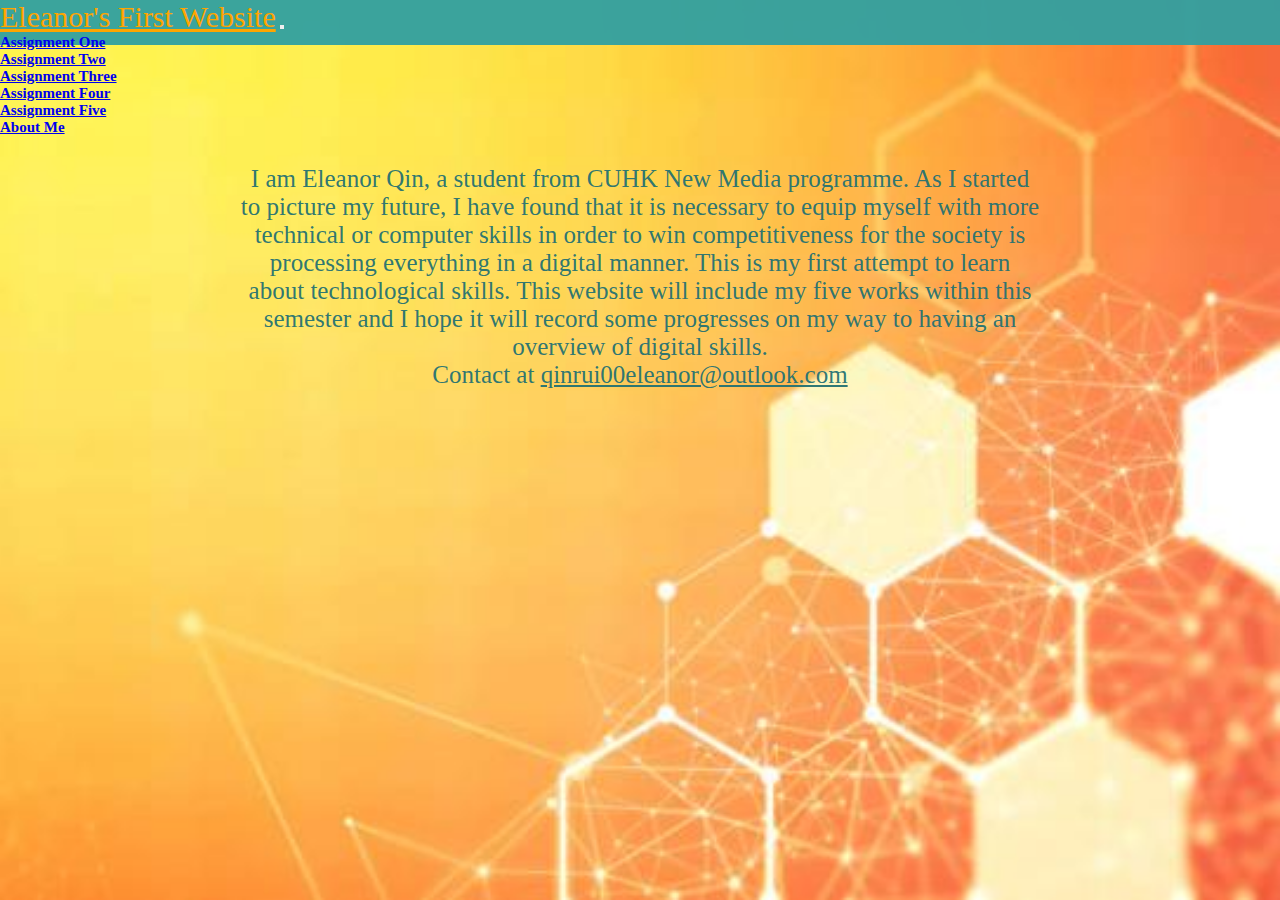
<file: aboutme.html>
<!DOCTYPE html>
<html lang="en">

<head>
  <meta charset="UTF-8">
  <meta http-equiv="X-UA-Compatible" content="IE=edge">
  <meta name="viewport" content="width=device-width, initial-scale=1.0">
  <link rel="stylesheet" href="substyle.css">
  <title>Eleanor's First Website</title>
  <link href="https://cdn.jsdelivr.net/npm/bootstrap@5.0.2/dist/css/bootstrap.min.css" rel="stylesheet"
    integrity="sha384-EVSTQN3/azprG1Anm3QDgpJLIm9Nao0Yz1ztcQTwFspd3yD65VohhpuuCOmLASjC" crossorigin="anonymous">
  <link rel="stylesheet" href="https://cdnjs.cloudflare.com/ajax/libs/animate.css/4.1.1/animate.min.css"
    integrity="sha512-c42qTSw/wPZ3/5LBzD+Bw5f7bSF2oxou6wEb+I/lqeaKV5FDIfMvvRp772y4jcJLKuGUOpbJMdg/BTl50fJYAw=="
    crossorigin="anonymous" referrerpolicy="no-referrer" />
  <style>
    body {
      background: url("./backgroundpic.jpg") no-repeat;
      background-size: 100% 100%;
      min-height: 100vh;
    }
  </style>
</head>

<body>

  <nav class="navbar navbar-expand-lg fixed-top">
    <div class="container-fluid">
      <a class="navbar-brand mr-5" href="index.html"
        style="font-family: fantasy; font-size: 30px;color:orange;">Eleanor's First Website</a>

      <button class="navbar-toggler border-white" data-bs-toggle="collapse" type="button"
        data-bs-target="#navbarcontent" aria-controls="navbarcontent" aria-expanded="false"
        aria-label="Toggle navigation">
        <span class="navbar-toggler-icon"></span>
      </button>

      <div class="collapse navbar-collapse" id="navbarcontent">
        <ul class="navbar-nav ms-auto mb-2 mb-lg-0" style="font-size: 15px;font-weight: bold;">
          <li class="nav-item">
            <a class="nav-link text-white" href="index.html">Assignment One</a>
          </li>
          <li class="nav-item">
            <a class="nav-link text-white" href="assignmenttwo.html">Assignment Two</a>
          </li>
          <li class="nav-item">
            <a class="nav-link text-white" href="assignmentthree.html">Assignment Three</a>
          </li>
          <li class="nav-item">
            <a class="nav-link text-white" href="#">Assignment Four</a>
          </li>
          <li class="nav-item">
            <a class="nav-link text-white" href="#">Assignment Five</a>
          </li>
          <li class="nav-item">
            <a class="nav-link text-white" href="aboutme.html">About Me</a>
          </li>
        </ul>
      </div>
    </div>
  </nav>

  <section>
    <div class="text" style="margin-top: 44px; color:#247172f3; font-size:25px; text-align: center; align-items: center; justify-content: center; margin-left: auto; margin-right: auto; margin-top:120px; width: 800px;">
      <p>I am Eleanor Qin, a student from CUHK New Media programme. As I started to picture my future, I have found that it is necessary to equip myself with more technical or computer skills in order to win competitiveness for the society is processing everything in a digital manner. This is my first attempt to learn about technological skills. This website will include my five works within this semester and I hope it will record some progresses on my way to having an overview of digital skills.</p>
      <p>Contact at <u>qinrui00eleanor@outlook.com</u></p>
    </div>
  </section>



  <script src="https://cdn.jsdelivr.net/npm/@popperjs/core@2.9.2/dist/umd/popper.min.js"
    integrity="sha384-IQsoLXl5PILFhosVNubq5LC7Qb9DXgDA9i+tQ8Zj3iwWAwPtgFTxbJ8NT4GN1R8p"
    crossorigin="anonymous"></script>
  <script src="https://cdn.jsdelivr.net/npm/bootstrap@5.0.2/dist/js/bootstrap.min.js"
    integrity="sha384-cVKIPhGWiC2Al4u+LWgxfKTRIcfu0JTxR+EQDz/bgldoEyl4H0zUF0QKbrJ0EcQF"
    crossorigin="anonymous"></script>
  <script src="https://cdnjs.cloudflare.com/ajax/libs/jquery/3.6.1/jquery.min.js"
    integrity="sha512-aVKKRRi/Q/YV+4mjoKBsE4x3H+BkegoM/em46NNlCqNTmUYADjBbeNefNxYV7giUp0VxICtqdrbqU7iVaeZNXA=="
    crossorigin="anonymous" referrerpolicy="no-referrer"></script>
</body>

</html>
</file>
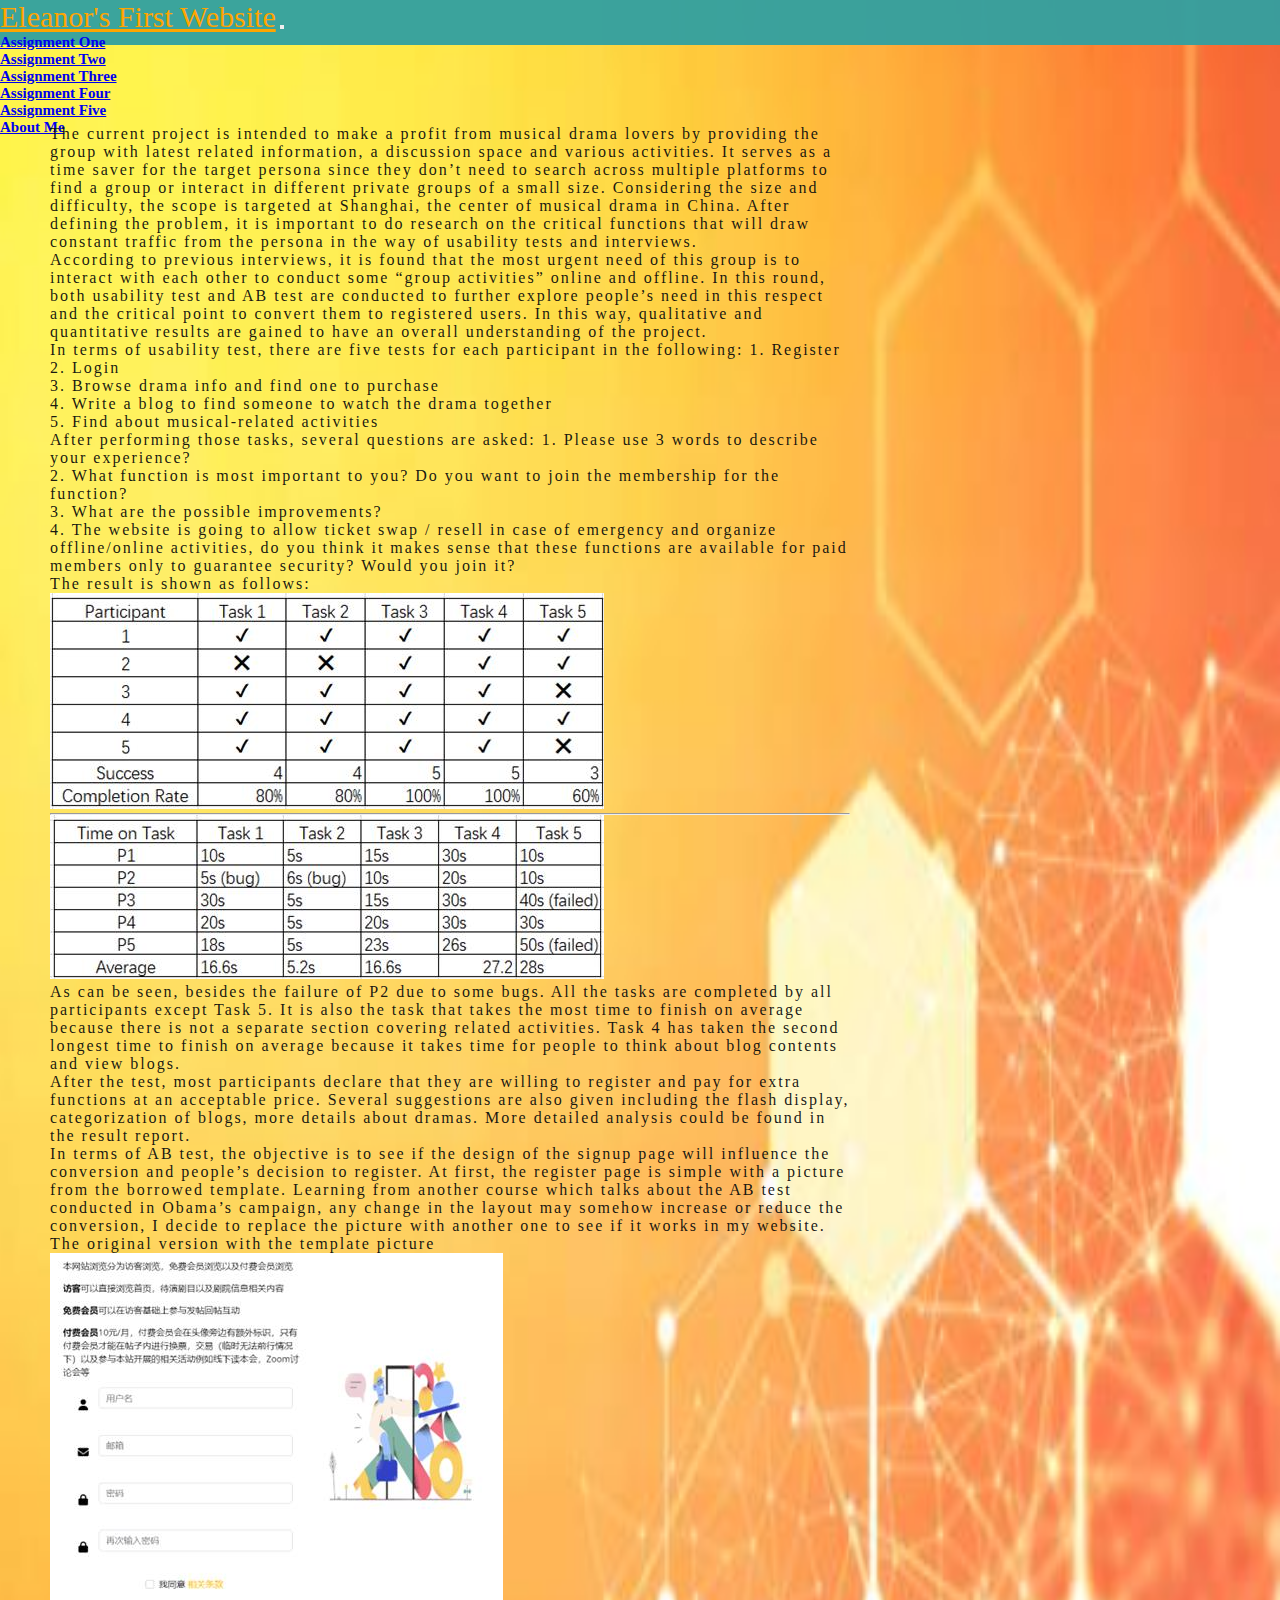
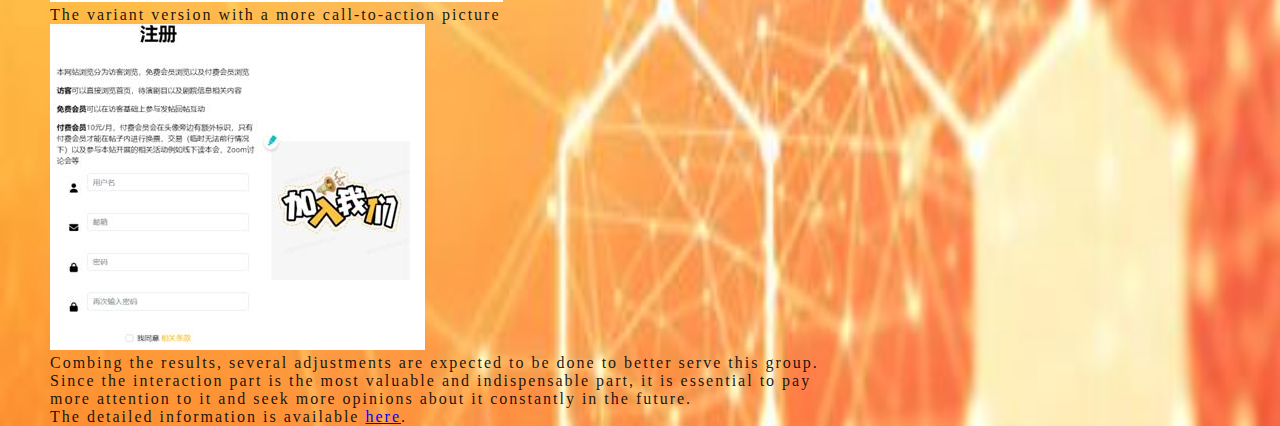
<file: assignmentfive.html>
<!DOCTYPE html>
<html lang="en">

<head>
  <meta charset="UTF-8">
  <meta http-equiv="X-UA-Compatible" content="IE=edge">
  <meta name="viewport" content="width=device-width, initial-scale=1.0">
  <link rel="stylesheet" href="substyle.css">
  <title>Eleanor's First Website</title>
  <link href="https://cdn.jsdelivr.net/npm/bootstrap@5.0.2/dist/css/bootstrap.min.css" rel="stylesheet"
    integrity="sha384-EVSTQN3/azprG1Anm3QDgpJLIm9Nao0Yz1ztcQTwFspd3yD65VohhpuuCOmLASjC" crossorigin="anonymous">
  <link rel="stylesheet" href="https://cdnjs.cloudflare.com/ajax/libs/animate.css/4.1.1/animate.min.css"
    integrity="sha512-c42qTSw/wPZ3/5LBzD+Bw5f7bSF2oxou6wEb+I/lqeaKV5FDIfMvvRp772y4jcJLKuGUOpbJMdg/BTl50fJYAw=="
    crossorigin="anonymous" referrerpolicy="no-referrer" />
  <style>
    body {
      background: url("./backgroundpic.jpg") no-repeat;
      background-size: 100% 100%;
      min-height: 100vh;
    }
  </style>
</head>

<body>

  <nav class="navbar navbar-expand-lg fixed-top">
    <div class="container-fluid">
      <a class="navbar-brand mr-5" href="index.html"
        style="font-family: fantasy; font-size: 30px;color:orange;">Eleanor's First Website</a>

      <button class="navbar-toggler border-white" data-bs-toggle="collapse" type="button"
        data-bs-target="#navbarcontent" aria-controls="navbarcontent" aria-expanded="false"
        aria-label="Toggle navigation">
        <span class="navbar-toggler-icon"></span>
      </button>

      <div class="collapse navbar-collapse" id="navbarcontent">
        <ul class="navbar-nav ms-auto mb-2 mb-lg-0" style="font-size: 15px;font-weight: bold;">
          <li class="nav-item">
            <a class="nav-link text-white" href="index.html">Assignment One</a>
          </li>
          <li class="nav-item">
            <a class="nav-link text-white" href="assignmenttwo.html">Assignment Two</a>
          </li>
          <li class="nav-item">
            <a class="nav-link text-white" href="assignmentthree.html">Assignment Three</a>
          </li>
          <li class="nav-item">
            <a class="nav-link text-white" href="assignmentfour.html">Assignment Four</a>
          </li>
          <li class="nav-item">
            <a class="nav-link text-white" href="assignmentfive.html">Assignment Five</a>
          </li>
          <li class="nav-item">
            <a class="nav-link text-white" href="aboutme.html">About Me</a>
          </li>
        </ul>
      </div>
    </div>
  </nav>

  <section>
    <div class="text" style="margin-top: 44px; color:#0b0c0cf3; font-size:16px; margin-left: 50px; margin-right: auto; margin-top:80px; width: 800px; letter-spacing: 2px;">
      <p>The current project is intended to make a profit from musical drama lovers by providing the group with latest related information, a discussion space and various activities. It serves as a time saver for the target persona since they don’t need to search across multiple platforms to find a group or interact in different private groups of a small size. Considering the size and difficulty, the scope is targeted at Shanghai, the center of musical drama in China. After defining the problem, it is important to do research on the critical functions that will draw constant traffic from the persona in the way of usability tests and interviews.</p>

      <p>According to previous interviews, it is found that the most urgent need of this group is to interact with each other to conduct some “group activities” online and offline. In this round, both usability test and AB test are conducted to further explore people’s need in this respect and the critical point to convert them to registered users. In this way, qualitative and quantitative results are gained to have an overall understanding of the project.</p>


      <p>In terms of usability test, there are five tests for each participant in the following:
        1.	Register<br>
        2.	Login<br>
        3.	Browse drama info and find one to purchase<br>
        4.	Write a blog to find someone to watch the drama together<br>
        5.	Find about musical-related activities<br>
        </p>
      
        <p>After performing those tasks, several questions are asked:
          1.	Please use 3 words to describe your experience?<br>
          2.	What function is most important to you? Do you want to join the membership for the function?<br>
          3.	What are the possible improvements? <br>
          4.	The website is going to allow ticket swap / resell in case of emergency and organize offline/online activities, do you think it makes sense that these functions are available for paid members only to guarantee security? Would you join it?<br>
          
          </p>
        
      <p>The result is shown as follows:</p>  
      <img src="a51.jpg">
      <hr>
      <img src="a52.jpg">

      <p>As can be seen, besides the failure of P2 due to some bugs. All the tasks are completed by all participants except Task 5. It is also the task that takes the most time to finish on average because there is not a separate section covering related activities. Task 4 has taken the second longest time to finish on average because it takes time for people to think about blog contents and view blogs.</p>

      <p>After the test, most participants declare that they are willing to register and pay for extra functions at an acceptable price. Several suggestions are also given including the flash display, categorization of blogs, more details about dramas. More detailed analysis could be found in the result report.</p>

      <p>In terms of AB test, the objective is to see if the design of the signup page will influence the conversion and people’s decision to register. At first, the register page is simple with a picture from the borrowed template. Learning from another course which talks about the AB test conducted in Obama’s campaign, any change in the layout may somehow increase or reduce the conversion, I decide to replace the picture with another one to see if it works in my website.</p>

      
      
      <p>The original version with the template picture</p>
      <img src="a53.jpg">
      <p>The variant version with a more call-to-action picture</p>
      <img src="a54.jpg">

      <p>Combing the results, several adjustments are expected to be done to better serve this group. Since the interaction part is the most valuable and indispensable part, it is essential to pay more attention to it and seek more opinions about it constantly in the future.</p>

      <p>The detailed information is available <a href="https://hkdesign.org/coding-and-testing-and-exploring/" style="color:blue;">here</a>.
        </p>
    </div>
  </section>



  <script src="https://cdn.jsdelivr.net/npm/@popperjs/core@2.9.2/dist/umd/popper.min.js"
    integrity="sha384-IQsoLXl5PILFhosVNubq5LC7Qb9DXgDA9i+tQ8Zj3iwWAwPtgFTxbJ8NT4GN1R8p"
    crossorigin="anonymous"></script>
  <script src="https://cdn.jsdelivr.net/npm/bootstrap@5.0.2/dist/js/bootstrap.min.js"
    integrity="sha384-cVKIPhGWiC2Al4u+LWgxfKTRIcfu0JTxR+EQDz/bgldoEyl4H0zUF0QKbrJ0EcQF"
    crossorigin="anonymous"></script>
  <script src="https://cdnjs.cloudflare.com/ajax/libs/jquery/3.6.1/jquery.min.js"
    integrity="sha512-aVKKRRi/Q/YV+4mjoKBsE4x3H+BkegoM/em46NNlCqNTmUYADjBbeNefNxYV7giUp0VxICtqdrbqU7iVaeZNXA=="
    crossorigin="anonymous" referrerpolicy="no-referrer"></script>
</body>

</html>
</file>
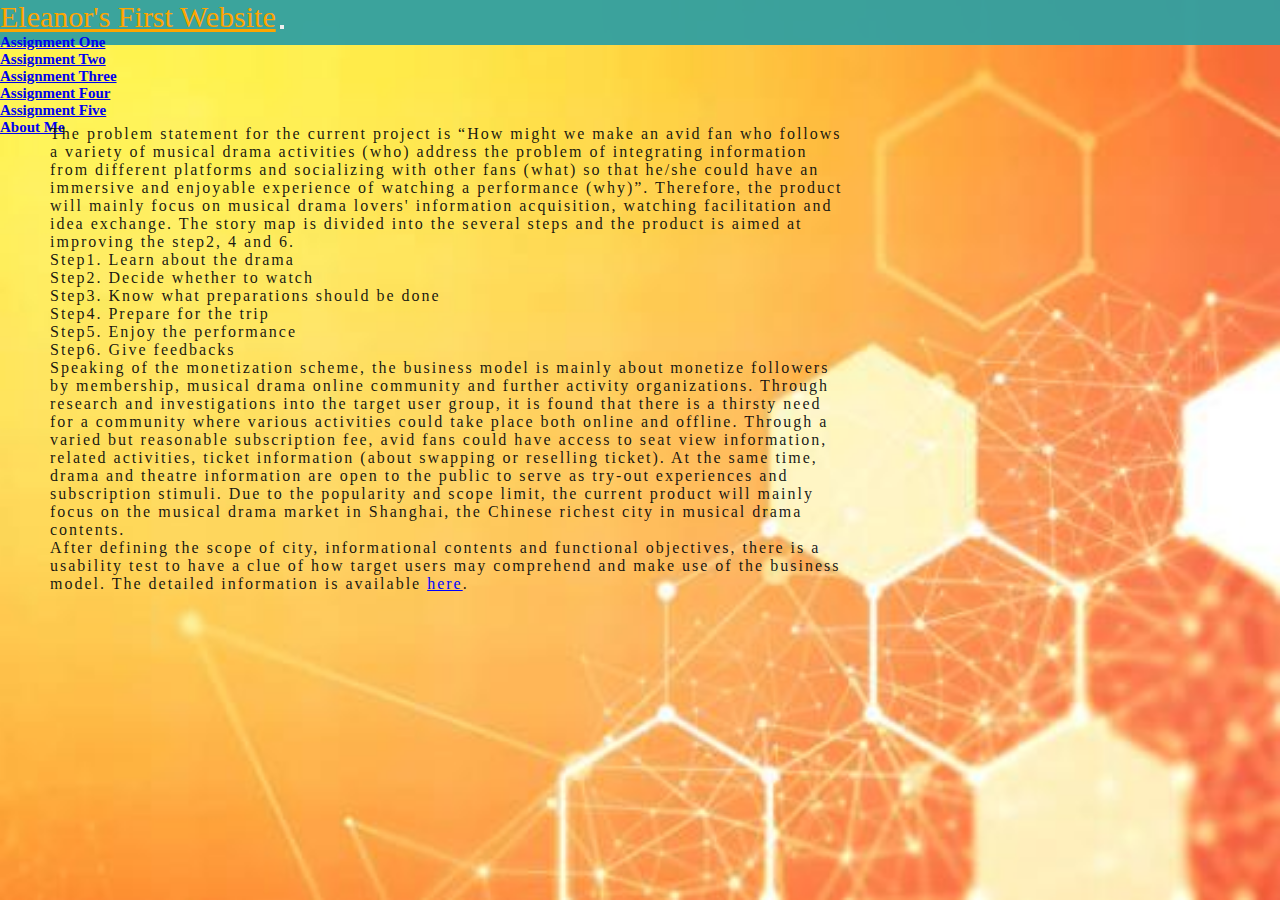
<file: assignmentfour.html>
<!DOCTYPE html>
<html lang="en">

<head>
  <meta charset="UTF-8">
  <meta http-equiv="X-UA-Compatible" content="IE=edge">
  <meta name="viewport" content="width=device-width, initial-scale=1.0">
  <link rel="stylesheet" href="substyle.css">
  <title>Eleanor's First Website</title>
  <link href="https://cdn.jsdelivr.net/npm/bootstrap@5.0.2/dist/css/bootstrap.min.css" rel="stylesheet"
    integrity="sha384-EVSTQN3/azprG1Anm3QDgpJLIm9Nao0Yz1ztcQTwFspd3yD65VohhpuuCOmLASjC" crossorigin="anonymous">
  <link rel="stylesheet" href="https://cdnjs.cloudflare.com/ajax/libs/animate.css/4.1.1/animate.min.css"
    integrity="sha512-c42qTSw/wPZ3/5LBzD+Bw5f7bSF2oxou6wEb+I/lqeaKV5FDIfMvvRp772y4jcJLKuGUOpbJMdg/BTl50fJYAw=="
    crossorigin="anonymous" referrerpolicy="no-referrer" />
  <style>
    body {
      background: url("./backgroundpic.jpg") no-repeat;
      background-size: 100% 100%;
      min-height: 100vh;
    }
  </style>
</head>

<body>

  <nav class="navbar navbar-expand-lg fixed-top">
    <div class="container-fluid">
      <a class="navbar-brand mr-5" href="index.html"
        style="font-family: fantasy; font-size: 30px;color:orange;">Eleanor's First Website</a>

      <button class="navbar-toggler border-white" data-bs-toggle="collapse" type="button"
        data-bs-target="#navbarcontent" aria-controls="navbarcontent" aria-expanded="false"
        aria-label="Toggle navigation">
        <span class="navbar-toggler-icon"></span>
      </button>

      <div class="collapse navbar-collapse" id="navbarcontent">
        <ul class="navbar-nav ms-auto mb-2 mb-lg-0" style="font-size: 15px;font-weight: bold;">
          <li class="nav-item">
            <a class="nav-link text-white" href="index.html">Assignment One</a>
          </li>
          <li class="nav-item">
            <a class="nav-link text-white" href="assignmenttwo.html">Assignment Two</a>
          </li>
          <li class="nav-item">
            <a class="nav-link text-white" href="assignmentthree.html">Assignment Three</a>
          </li>
          <li class="nav-item">
            <a class="nav-link text-white" href="assignmentfour.html">Assignment Four</a>
          </li>
          <li class="nav-item">
            <a class="nav-link text-white" href="assignmentfive.html">Assignment Five</a>
          </li>
          <li class="nav-item">
            <a class="nav-link text-white" href="aboutme.html">About Me</a>
          </li>
        </ul>
      </div>
    </div>
  </nav>

  <section>
    <div class="text" style="margin-top: 44px; color:#0b0c0cf3; font-size:16px; margin-left: 50px; margin-right: auto; margin-top:80px; width: 800px; letter-spacing: 2px;">
      <p>The problem statement for the current project is “How might we make an avid fan who follows a variety of musical drama activities (who) address the problem of integrating information from different platforms and socializing with other fans (what) so that he/she could have an immersive and enjoyable experience of watching a performance (why)”. Therefore, the product will mainly focus on musical drama lovers' information acquisition, watching facilitation and idea exchange. The story map is divided into the several steps and the product is aimed at improving the step2, 4 and 6.</p>

      
       <p>Step1. Learn about the drama</p>
        <p>Step2. Decide whether to watch</p>
        <p>Step3. Know what preparations should be done</p>
        <p>Step4. Prepare for the trip</p>
        <p>Step5. Enjoy the performance</p>
        <p>Step6. Give feedbacks</p>
        
      <p>Speaking of the monetization scheme, the business model is mainly about monetize followers by membership, musical drama online community and further activity organizations. Through research and investigations into the target user group, it is found that there is a thirsty need for a community where various activities could take place both online and offline. Through a varied but reasonable subscription fee, avid fans could have access to seat view information, related activities, ticket information (about swapping or reselling ticket). At the same time, drama and theatre information are open to the public to serve as try-out experiences and subscription stimuli. Due to the popularity and scope limit, the current product will mainly focus on the musical drama market in Shanghai, the Chinese richest city in musical drama contents.</p>  

      <p>After defining the scope of city, informational contents and functional objectives, there is a usability test to have a clue of how target users may comprehend and make use of the business model. The detailed information is available <a href="https://hkdesign.org/a-platform-to-build-a-large-musical-drama-lover-community/" style="color:blue;">here</a>.
        </p>     
    </div>
  </section>



  <script src="https://cdn.jsdelivr.net/npm/@popperjs/core@2.9.2/dist/umd/popper.min.js"
    integrity="sha384-IQsoLXl5PILFhosVNubq5LC7Qb9DXgDA9i+tQ8Zj3iwWAwPtgFTxbJ8NT4GN1R8p"
    crossorigin="anonymous"></script>
  <script src="https://cdn.jsdelivr.net/npm/bootstrap@5.0.2/dist/js/bootstrap.min.js"
    integrity="sha384-cVKIPhGWiC2Al4u+LWgxfKTRIcfu0JTxR+EQDz/bgldoEyl4H0zUF0QKbrJ0EcQF"
    crossorigin="anonymous"></script>
  <script src="https://cdnjs.cloudflare.com/ajax/libs/jquery/3.6.1/jquery.min.js"
    integrity="sha512-aVKKRRi/Q/YV+4mjoKBsE4x3H+BkegoM/em46NNlCqNTmUYADjBbeNefNxYV7giUp0VxICtqdrbqU7iVaeZNXA=="
    crossorigin="anonymous" referrerpolicy="no-referrer"></script>
</body>

</html>
</file>
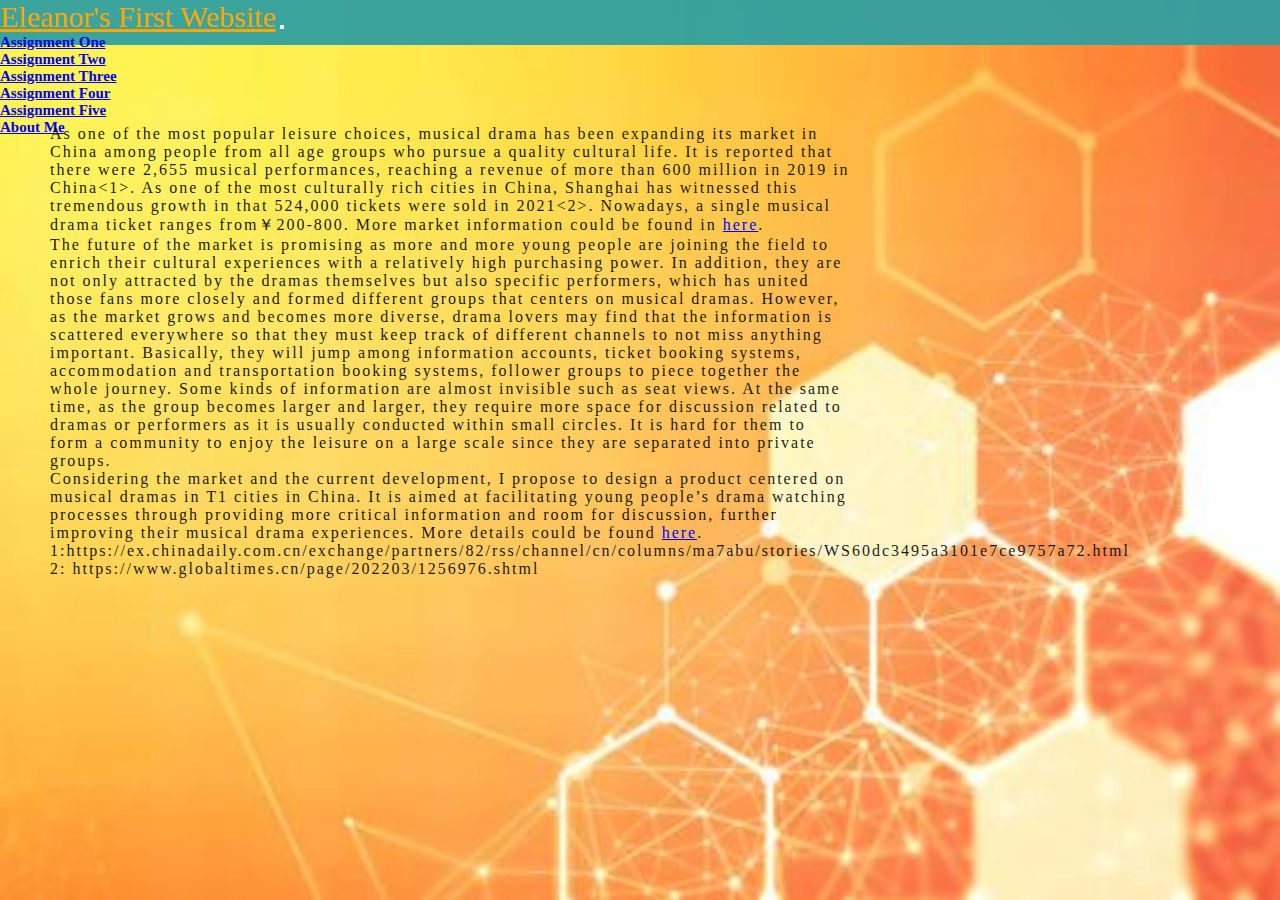
<file: assignmentthree.html>
<!DOCTYPE html>
<html lang="en">

<head>
  <meta charset="UTF-8">
  <meta http-equiv="X-UA-Compatible" content="IE=edge">
  <meta name="viewport" content="width=device-width, initial-scale=1.0">
  <link rel="stylesheet" href="substyle.css">
  <title>Eleanor's First Website</title>
  <link href="https://cdn.jsdelivr.net/npm/bootstrap@5.0.2/dist/css/bootstrap.min.css" rel="stylesheet"
    integrity="sha384-EVSTQN3/azprG1Anm3QDgpJLIm9Nao0Yz1ztcQTwFspd3yD65VohhpuuCOmLASjC" crossorigin="anonymous">
  <link rel="stylesheet" href="https://cdnjs.cloudflare.com/ajax/libs/animate.css/4.1.1/animate.min.css"
    integrity="sha512-c42qTSw/wPZ3/5LBzD+Bw5f7bSF2oxou6wEb+I/lqeaKV5FDIfMvvRp772y4jcJLKuGUOpbJMdg/BTl50fJYAw=="
    crossorigin="anonymous" referrerpolicy="no-referrer" />
  <style>
    body {
      background: url("./backgroundpic.jpg") no-repeat;
      background-size: 100% 100%;
      min-height: 100vh;
    }
  </style>
</head>

<body>

  <nav class="navbar navbar-expand-lg fixed-top">
    <div class="container-fluid">
      <a class="navbar-brand mr-5" href="index.html"
        style="font-family: fantasy; font-size: 30px;color:orange;">Eleanor's First Website</a>

      <button class="navbar-toggler border-white" data-bs-toggle="collapse" type="button"
        data-bs-target="#navbarcontent" aria-controls="navbarcontent" aria-expanded="false"
        aria-label="Toggle navigation">
        <span class="navbar-toggler-icon"></span>
      </button>

      <div class="collapse navbar-collapse" id="navbarcontent">
        <ul class="navbar-nav ms-auto mb-2 mb-lg-0" style="font-size: 15px;font-weight: bold;">
          <li class="nav-item">
            <a class="nav-link text-white" href="index.html">Assignment One</a>
          </li>
          <li class="nav-item">
            <a class="nav-link text-white" href="assignmenttwo.html">Assignment Two</a>
          </li>
          <li class="nav-item">
            <a class="nav-link text-white" href="assignmentthree.html">Assignment Three</a>
          </li>
          <li class="nav-item">
            <a class="nav-link text-white" href="assignmentfour.html">Assignment Four</a>
          </li>
          <li class="nav-item">
            <a class="nav-link text-white" href="assignmentfive.html">Assignment Five</a>
          </li>
          <li class="nav-item">
            <a class="nav-link text-white" href="aboutme.html">About Me</a>
          </li>
        </ul>
      </div>
    </div>
  </nav>

  <section>
    <div class="text" style="margin-top: 44px; color:#0b0c0cf3; font-size:16px; margin-left: 50px; margin-right: auto; margin-top:80px; width: 800px; letter-spacing: 2px;">
      <p>As one of the most popular leisure choices, musical drama has been expanding its market in China among people from all age groups who pursue a quality cultural life. It is reported that there were 2,655 musical performances, reaching a revenue of more than 600 million in 2019 in China<1>. As one of the most culturally rich cities in China, Shanghai has witnessed this tremendous growth in that 524,000 tickets were sold in 2021<2>. Nowadays, a single musical drama ticket ranges from￥200-800. More market information could be found in <a href=” https://www.chinabaogao.com/detail/531437.html” style="color:blue;">here</a>.</p>

      <p>The future of the market is promising as more and more young people are joining the field to enrich their cultural experiences with a relatively high purchasing power. In addition, they are not only attracted by the dramas themselves but also specific performers, which has united those fans more closely and formed different groups that centers on musical dramas. However, as the market grows and becomes more diverse, drama lovers may find that the information is scattered everywhere so that they must keep track of different channels to not miss anything important. Basically, they will jump among information accounts, ticket booking systems, accommodation and transportation booking systems, follower groups to piece together the whole journey. Some kinds of information are almost invisible such as seat views. At the same time, as the group becomes larger and larger, they require more space for discussion related to dramas or performers as it is usually conducted within small circles. It is hard for them to form a community to enjoy the leisure on a large scale since they are separated into private groups.</p>
        
      <p>Considering the market and the current development, I propose to design a product centered on musical dramas in T1 cities in China. It is aimed at facilitating young people’s drama watching processes through providing more critical information and room for discussion, further improving their musical drama experiences. More details could be found <a href="https://hkdesign.org/find-the-critical-persona-and-information-for-musical-drama-through-research/" style="color:blue;">here</a>.</p>  

      <p>1:https://ex.chinadaily.com.cn/exchange/partners/82/rss/channel/cn/columns/ma7abu/stories/WS60dc3495a3101e7ce9757a72.html
        2: https://www.globaltimes.cn/page/202203/1256976.shtml
        </p>     
    </div>
  </section>



  <script src="https://cdn.jsdelivr.net/npm/@popperjs/core@2.9.2/dist/umd/popper.min.js"
    integrity="sha384-IQsoLXl5PILFhosVNubq5LC7Qb9DXgDA9i+tQ8Zj3iwWAwPtgFTxbJ8NT4GN1R8p"
    crossorigin="anonymous"></script>
  <script src="https://cdn.jsdelivr.net/npm/bootstrap@5.0.2/dist/js/bootstrap.min.js"
    integrity="sha384-cVKIPhGWiC2Al4u+LWgxfKTRIcfu0JTxR+EQDz/bgldoEyl4H0zUF0QKbrJ0EcQF"
    crossorigin="anonymous"></script>
  <script src="https://cdnjs.cloudflare.com/ajax/libs/jquery/3.6.1/jquery.min.js"
    integrity="sha512-aVKKRRi/Q/YV+4mjoKBsE4x3H+BkegoM/em46NNlCqNTmUYADjBbeNefNxYV7giUp0VxICtqdrbqU7iVaeZNXA=="
    crossorigin="anonymous" referrerpolicy="no-referrer"></script>
</body>

</html>
</file>
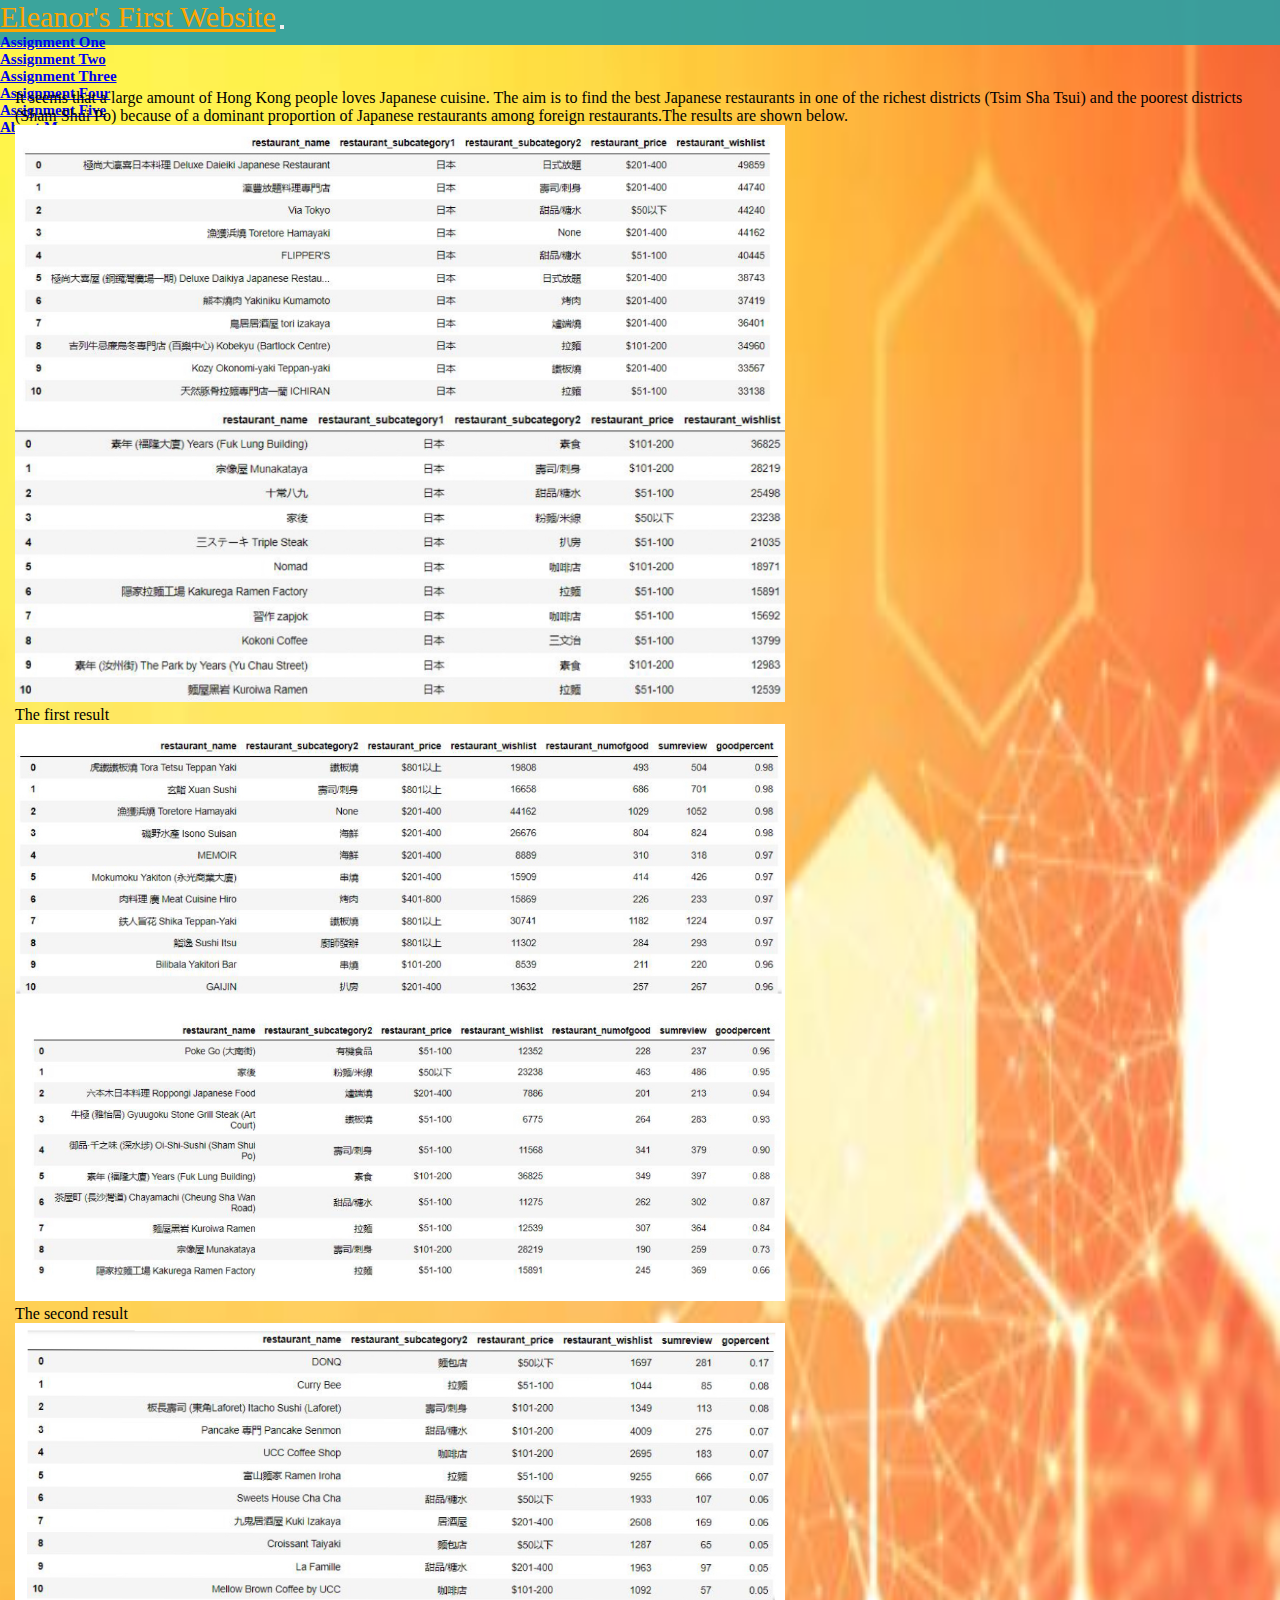
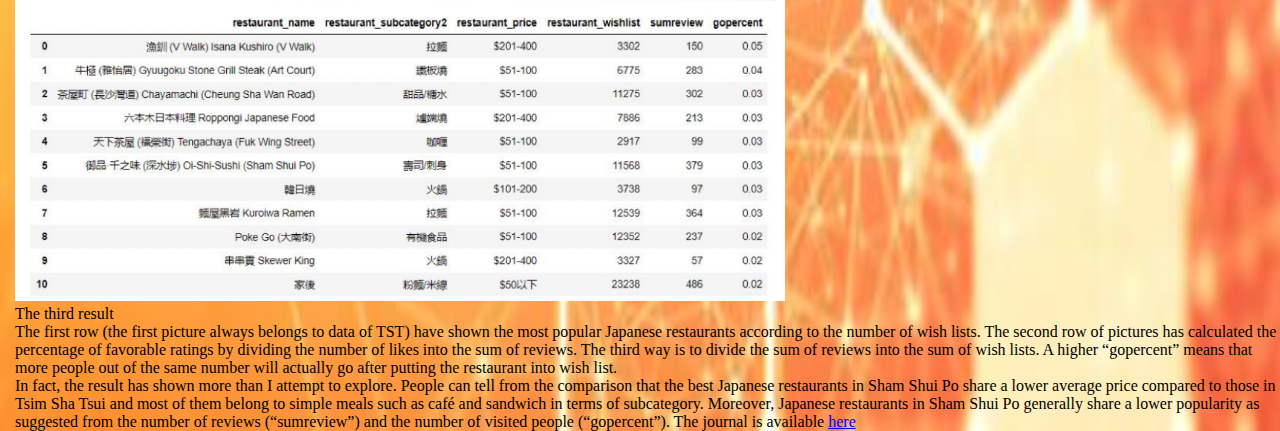
<file: assignmenttwo.html>
<!DOCTYPE html>
<html lang="en">

<head>
  <meta charset="UTF-8">
  <meta http-equiv="X-UA-Compatible" content="IE=edge">
  <meta name="viewport" content="width=device-width, initial-scale=1.0">
  <link rel="stylesheet" href="substyle.css">
  <title>Eleanor's First Website</title>
  <link href="https://cdn.jsdelivr.net/npm/bootstrap@5.0.2/dist/css/bootstrap.min.css" rel="stylesheet"
    integrity="sha384-EVSTQN3/azprG1Anm3QDgpJLIm9Nao0Yz1ztcQTwFspd3yD65VohhpuuCOmLASjC" crossorigin="anonymous">
  <link rel="stylesheet" href="https://cdnjs.cloudflare.com/ajax/libs/animate.css/4.1.1/animate.min.css"
    integrity="sha512-c42qTSw/wPZ3/5LBzD+Bw5f7bSF2oxou6wEb+I/lqeaKV5FDIfMvvRp772y4jcJLKuGUOpbJMdg/BTl50fJYAw=="
    crossorigin="anonymous" referrerpolicy="no-referrer" />
  <style>
    body {
      background: url("./backgroundpic.jpg") no-repeat;
      background-size: 100% 100%;
    }
  </style>
</head>

<body>

  <nav class="navbar navbar-expand-lg fixed-top">
    <div class="container-fluid">
      <a class="navbar-brand mr-5" href="index.html"
        style="font-family: fantasy; font-size: 30px;color:orange;">Eleanor's First Website</a>

      <button class="navbar-toggler border-white" data-bs-toggle="collapse" type="button"
        data-bs-target="#navbarcontent" aria-controls="navbarcontent" aria-expanded="false"
        aria-label="Toggle navigation">
        <span class="navbar-toggler-icon"></span>
      </button>

      <div class="collapse navbar-collapse" id="navbarcontent">
        <ul class="navbar-nav ms-auto mb-2 mb-lg-0" style="font-size: 15px;font-weight: bold;">
          <li class="nav-item">
            <a class="nav-link text-white" href="index.html">Assignment One</a>
          </li>
          <li class="nav-item">
            <a class="nav-link text-white" href="assignmenttwo.html">Assignment Two</a>
          </li>
          <li class="nav-item">
            <a class="nav-link text-white" href="assignmentthree.html">Assignment Three</a>
          </li>
          <li class="nav-item">
            <a class="nav-link text-white" href="assignmentfour.html">Assignment Four</a>
          </li>
          <li class="nav-item">
            <a class="nav-link text-white" href="assignmentfive.html">Assignment Five</a>
          </li>
          <li class="nav-item">
            <a class="nav-link text-white" href="aboutme.html">About Me</a>
          </li>
        </ul>
      </div>
    </div>
  </nav>

  <section>
    <div class="text" style="margin-top: 44px;">
      <p style="padding: 0 0px;margin-left:15px;">It seems that a large amount of Hong Kong people loves Japanese
        cuisine. The aim is to find the best Japanese
        restaurants in one of the richest districts (Tsim Sha Tsui) and the poorest districts (Sham Shui Po) because of
        a dominant proportion of Japanese restaurants among foreign restaurants.The results are shown below.</p>
      <div style="text-align: left; margin-left:15px;"><img style="width: 770px;height:auto" src="1.jpg"></div>
      <p style="padding: 0 0px;margin-left:15px;">The first result</p>
      <div style="text-align: left; margin-left:15px;"><img style="width: 770px;height:auto" src="2.jpg"></div>
      <p style="padding: 0 0px;margin-left:15px;">The second result</p>
      <div style="text-align: left; margin-left:15px;"><img style="width: 770px;height:auto" src="3.jpg"></div>
      <p style="padding: 0 0px;margin-left:15px;">The third result</p>
      <p style="padding: 0 0px; margin-left:15px;">The first row (the first picture always belongs to data of TST) have shown the most popular Japanese restaurants according to the number of wish lists. The second row of pictures has calculated the percentage of favorable ratings by dividing the number of likes into the sum of reviews. The third way is to divide the sum of reviews into the sum of wish lists. A higher “gopercent” means that more people out of the same number will actually go after putting the restaurant into wish list.
      </p>
      <p style="padding: 0 0px; margin-left:15px;">In fact, the result has shown more than I attempt to explore. People can tell from the comparison that the best Japanese restaurants in Sham Shui Po share a lower average price compared to those in Tsim Sha Tsui and most of them belong to simple meals such as café and sandwich in terms of subcategory. Moreover, Japanese restaurants in Sham Shui Po generally share a lower popularity as suggested from the number of reviews (“sumreview”) and the number of visited people (“gopercent”). The journal is available <a href="https://hkdesign.org/have-a-look-at-the-fierce-japanese-cuisine-competition-in-hongkong/" style="color:blue;">here</a></p>
      
    </div>
  </section>



  <script src="https://cdn.jsdelivr.net/npm/@popperjs/core@2.9.2/dist/umd/popper.min.js"
    integrity="sha384-IQsoLXl5PILFhosVNubq5LC7Qb9DXgDA9i+tQ8Zj3iwWAwPtgFTxbJ8NT4GN1R8p"
    crossorigin="anonymous"></script>
  <script src="https://cdn.jsdelivr.net/npm/bootstrap@5.0.2/dist/js/bootstrap.min.js"
    integrity="sha384-cVKIPhGWiC2Al4u+LWgxfKTRIcfu0JTxR+EQDz/bgldoEyl4H0zUF0QKbrJ0EcQF"
    crossorigin="anonymous"></script>
  <script src="https://cdnjs.cloudflare.com/ajax/libs/jquery/3.6.1/jquery.min.js"
    integrity="sha512-aVKKRRi/Q/YV+4mjoKBsE4x3H+BkegoM/em46NNlCqNTmUYADjBbeNefNxYV7giUp0VxICtqdrbqU7iVaeZNXA=="
    crossorigin="anonymous" referrerpolicy="no-referrer"></script>
</body>

</html>
</file>
<file: substyle.css>
*{
    margin: 0;
    padding: 0;
    box-sizing: border-box;
}

.carousel-caption{
    margin-button: 150px;
  }

.carousel-caption h2{
    font-size: 35px;
}

.navbar{
    background-color:#319fa1f3;
    height: 5vh;
    z-index:1;
}
.navbar-nav a:hover{
    background-color: #f3c38d;
    letter-spacing: 3px;
    text-transform: uppercase;
}
.navbar-brand{
    color:#f4ab57;

body { padding-top: 40px; }
@media screen and (max-width: 768px) {
    body { padding-top: 0px; }
    }
</file>
